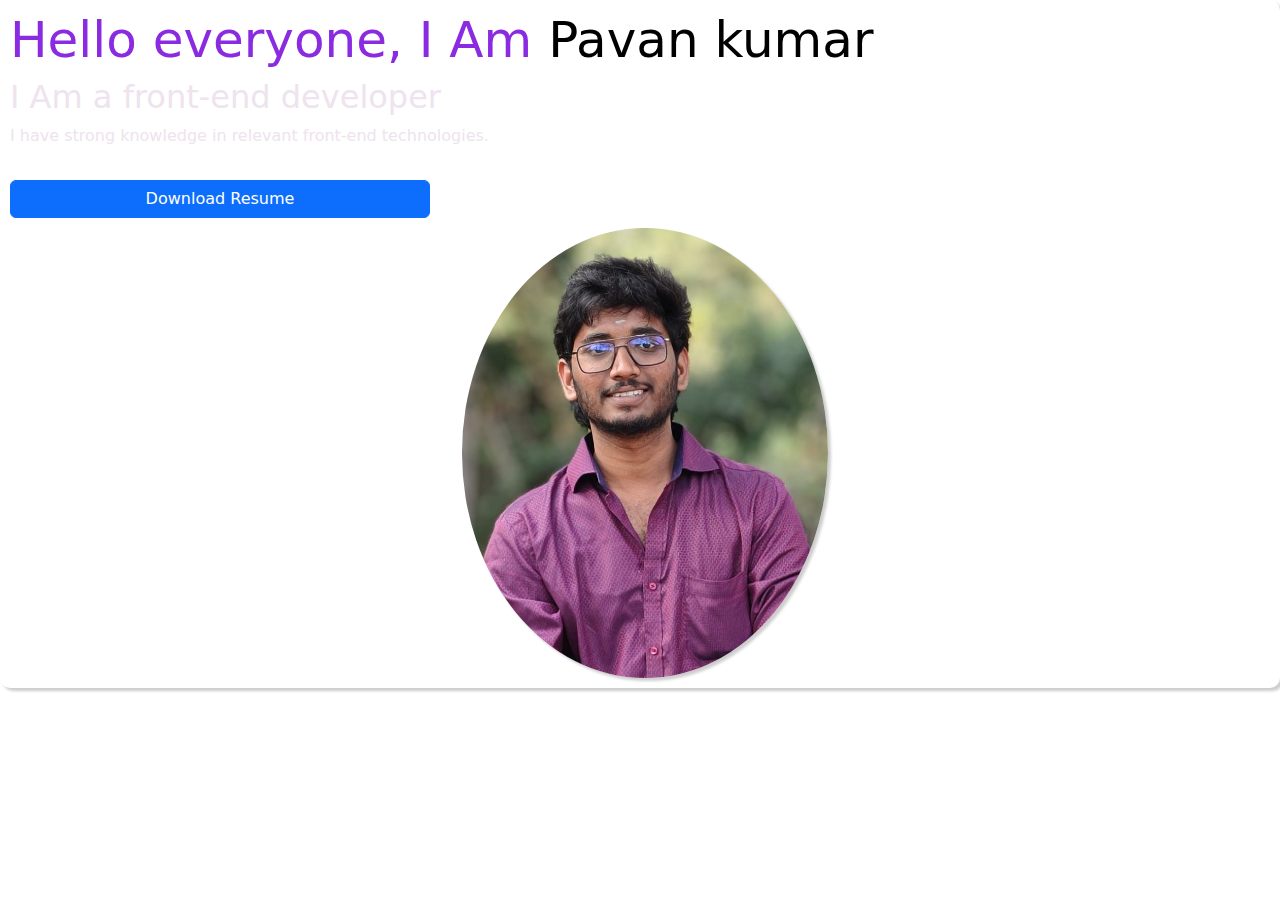
<file: Untitled-1.html>
<!DOCTYPE html>
<html lang="en">
<head>
    <meta charset="UTF-8">
    <meta name="viewport" content="width=, initial-scale=1.0">
    <title>home</title>
    <link href="https://cdn.jsdelivr.net/npm/bootstrap@5.3.3/dist/css/bootstrap.min.css" rel="stylesheet" integrity="sha384-QWTKZyjpPEjISv5WaRU9OFeRpok6YctnYmDr5pNlyT2bRjXh0JMhjY6hW+ALEwIH" crossorigin="anonymous">

    <link rel="stylesheet" href="port.css">
</head>
<body>
    <div class="card2">
        <div class="d-flex flex-column  justify-content-center col-md-12">
            <h1><span class="hellow block">Hello everyone, I Am</span> Pavan kumar</h1>
            <h2 class="block col-md-12"> I Am a front-end developer</h2>
            <p class="block col-md-12">I have strong knowledge in relevant front-end technologies.
      
            </p>
            <div class="mt-3">
              <button class=" col-md-4 btn button btn-primary block">Download Resume</button></div>
          </div>
          <div class="d d-flex justify-content-center ">
            <img src="devolop.jpg" class=" img block ">
          </div>
          
        
    </div>
</body>
</html>
</file>
<file: port.css>
.backgrond1{
    background-image: linear-gradient(45deg, #0a0a0a,#3a4452);
    height: auto;
    width: auto;

}
.navbg{
    background-color:black;
    
    
}
.navchange{
    color: aliceblue;
    border-radius: 10px;
    text-align: center;
    padding: 70px;

}
h1{
    color: black;
    text-align: start;
    font-size: 50px;
}
.p1{
    color: blueviolet;
    font-family: 'Courier New';
    padding-top: 30px;

}
.img{
    height:450px;
    width: auto;
    margin-left: 10px;
    margin-top: 10px;
    border-left: 10px;

    transition: all 0.2s ease-in-out;
    border-radius: 100%;
    transition: all 0.4s ease-in;
    box-shadow:
    -2px -2px 3px #ffffff0d,
    3px 3px 3px #00000033;

    
    
    
}
img:hover{
    box-shadow: 50px;
    border-radius: 10px;

}
.card{
    background-color: whitesmoke;
    padding: 35px;
    height: auto;
    width: auto;
    display: flex;
    justify-content: space-around;
    flex-grow: 1fr 3fr;
    flex-wrap: wrap;
    align-items: center;2
    justify-content: center;
    box-shadow: 0px 3px 15px rgba(113,115,119,0.5);
}
    


}
.color{
    color: aqua;
    font-family: 'Courier New';
}
.card2{
    height: auto;
    width: auto;
    border-radius: 10px;
    background-color: transparent;
    padding: 10px;
    border-radius: 10px;
    color: rgb(238, 227, 238);
    font-family: system-ui, -apple-system, BlinkMacSystemFont, 'Segoe UI', Roboto, Oxygen, Ubuntu, Cantarell, 'Open Sans', 'Helvetica Neue', sans-serif;
    box-shadow:
    -2px -2px 3px #ffffff0d,
    3px 3px 3px #00000033;
    align-items: center;
    cursor: pointer;

    
    border-width: 1px;
    transition: transform.3s;
}
.card2:hover {
    transform: scale(1.1);
    border-color: #00ffee;
    

}
.img2{
    padding: 10px;
    margin: 10px;
    height: 90px;
    width: auto;

    
}
.hellow{
    color: blueviolet;
}

.h22{
    
    color: aliceblue;
    border-radius: 10px;
    text-align: center;
}
.home{
    text-align: center;
    color: black;
}
body{
    scroll-behavior: smooth;
}
ul{
    list-style: none;
}
@keyframes appear{
    from{
        opacity: 0;
        transition: translatex(-100px);
    }
    to{
        opacity: 1.5;
        transition: translatex(0px);
    }
}
.block{
    animation: linear;
    animation-timeline: card();
    animation-range: entry 0% cover 40%;
}
.bg{
    background-color: blueviolet;
    border-radius: 10px;
    text-align: center;
    margin: 5px;
    color: aliceblue;
    padding: 5px;
}
.i{
    color: aliceblue;
}
.button:hover .starts{
    display: :block;
    filter:drop-shadow(10 0 100px black);
}
.xx{
    flex-grow: 0;
    flex-wrap: wrap;
    align-items: center;
    justify-content: center;
}
li{
    font-size: 13px;
}
.exp{
    text-align: center;
    margin: 20px;
    font-family: Georgia, 'Times New Roman', Times, serif;
    color: whitesmoke;
    text-decoration: underline;

}
.container {
    width: 80%;
    margin: auto;
    padding: 50px 0;
    text-align: center;
}
.timeline {
    position: relative;
    padding: 20px 0;
    
}
.timeline::before {
    content: '';
    position: absolute;
    left: 50%;
    width: 6px;
    height: 100%;
    background: #333;
    transform: translateX(-50%);
    border-radius: 3px;
    
}
.timeline-item {
    display: flex;
    justify-content: space-between;
    margin-bottom: 50px;
    position: relative;
    align-items: center;
    opacity: 0;
    transition: opacity 0.6s ease-in-out;
    
    
}
.timeline-item:nth-child(odd) {
    flex-direction: row-reverse;
    
}
.timeline-content {
    width: 45%;
    background: rgba(255, 255, 255, 0.9);
    padding: 20px;
    border-radius: 12px;
    box-shadow: 0 6px 10px rgba(0,0,0,0.15);
    position: relative;
    transition: transform 0.3s;
    
}
.timeline-content:hover {
    transform: scale(1.05);
}
.timeline-dot {
    width: 24px;
    height: 24px;
    background: #fff;
    border: 4px solid #333;
    border-radius: 50%;
    position: absolute;
    top: 50%;
    left: 50%;
    transform: translate(-50%, -50%);
    
}
.timeline-item:nth-child(even) .timeline-dot {
    right: -12px;
}
.timeline-item:nth-child(odd) .timeline-dot {
    left: -12px;
}
.h22 {
    color: #e4dada;
    font-size: 36px;
    text-transform: uppercase;
    margin-bottom: 20px;
}

.project-card {
    background: #1a1a1a;
    border-radius: 10px;
    padding: 20px;
    box-shadow:
    -2px -2px 3px #ffffff0d,
    3px 3px 3px #00000033;
    transition: transform.3s;
}
.project-card:hover {
    transform: scale(1.1);
    border-color: #00ffee;
    
}
.project-title {
    font-size: 1.5rem;
    font-weight: bold;
    color: #e5e9e9;
    
}
.btn-custom {
    background: #d2e1e0;
    color: #000;
    font-weight: bold;
}
.grid-container {
    display: grid;
    grid-template-columns: 1fr 1fr;
    gap: 20px;
    align-items: center;
    
}
.social-icon {
    font-size: 1.5rem;
    color: #ffffff;
    transition: transform 0.3s ease, color 0.3s ease;
  }
  
  .social-icon:hover {
    color: #0d6efd; /* Bootstrap Primary */
    transform: scale(1.2);
  }

  .gg{
    display: grid;
    grid-template-columns: 1fr 1fr;
    gap: 20px;
    align-items: center;

  }
  .fade{
    animate__fadeInLeft
  }
.button1{
    
    transition-duration: 0.5s;
    transition-timing-function:  0.3 ease-in;
    


}
  .button1:hover {
    background-color: rgb(40, 43, 39);
    

    
  }
  .button:active{
    background-color: green;

  }
  .naveffect{
    font-weight: bold;
    display: flex;
    transition-timing-function: ease-in;
    transition-timing-function: cubic-bezier(0.075, 0.82, 0.165, 1);
    border-color: aqua;
    background-color: transparent;
    margin: 10px;
    border-radius: 10px;
    transition: transform.1s;
    color: #0b0000;
    padding-left: 30px;
    padding-right: 30px;
    padding: 13px;
    width: 100px;
    box-shadow: 0px 3px 15px rgba(113,115,119,0.5);
    justify-content: center;
    font-size: 15px;
}
  
  .naveffect:hover{

    transform: scale(1.1);
    text-decoration: underline;
    transform: scale(10px);
    font-size: 14px;
    transition: cubic-bezier(0.165, 0.84, 0.44, 1);
    border-color: #333;
    border-width: bold;


  }
  

  .wallpoet-regular {
    font-family: "Wallpoet", sans-serif;
    font-weight: 400;
    font-style: normal;
    color: #e4dada;
  }
  .dm-serif-display-regular {
    font-family: "DM Serif Display", serif;
    font-weight: 400;
    font-style: normal;
  }
  
  .dm-serif-display-regular-italic {
    font-family: "DM Serif Display", serif;
    font-weight: 400;
    font-style: italic;
  }
  
.button2 {
    background: #ebebeb;
    font-family: Georgia, 'Times New Roman', Times, serif;
    border-radius: 12px;
    box-shadow: 8px 8px 16px #bebebe,
                -8px -8px 16px #ffffff;
    padding: 10px 20px;
    font-size: 17px;
    cursor: pointer;
    transition: all 0.2s ease-in-out;
    }
    
    .button2:active {
    box-shadow: inset 6px 6px 10px #bebebe,
                inset -6px -6px 10px #ffffff;
    }
    
    .button:hover {
    background: #d6d6d6;
    }
  .font{
    color: black;
    
  }
  .nav-items-right{
    margin-left: auto;
  }
  .font{

    font-family: proxima-nova, sans-serif;
    font-weight: 700;
    font-style: normal;
  
  }
</file>
